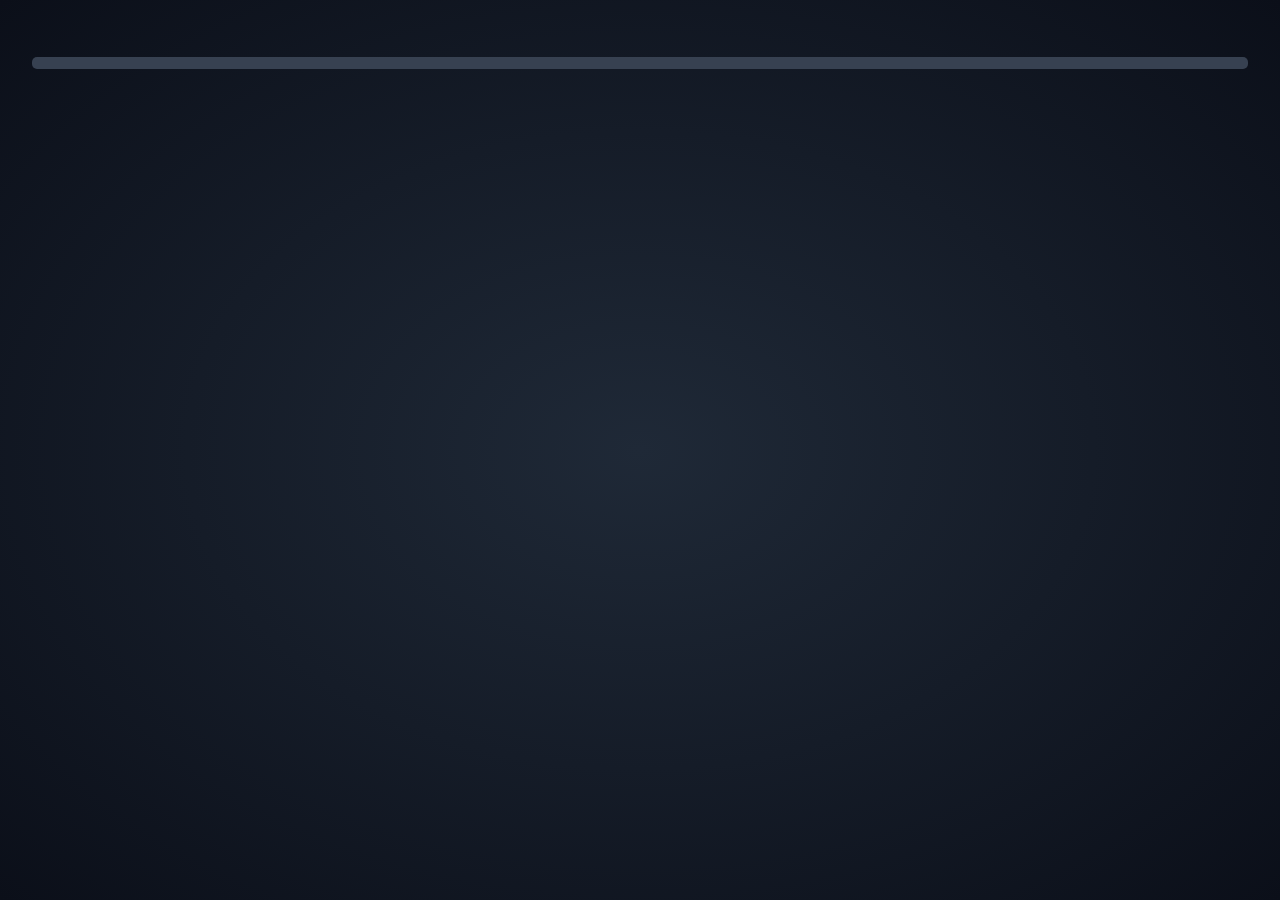
<file: proyek_extension/popup.html>
<!DOCTYPE html>
<html lang="en">

<head>
    <meta charset="UTF-8">
    <title>Hasil Analisis</title>
    <link rel="stylesheet" href="popup.css">
</head>

<body>
    <div id="resultCard" class="result-card">

        <div id="stickerArea" class="sticker-area">
        </div>

        <div class="result-header">
            <span id="resultLabel" class="result-label"></span>
            <span id="resultScore" class="result-score"></span>
        </div>

        <div class="progress-bar-container">
            <div id="progressBar" class="progress-bar"></div>
        </div>

    </div>

    <script src="popup.js"></script>
</body>

</html>
</file>
<file: proyek_extension/popup.css>
/* Import Font (Opsional) */
@import url('https://fonts.googleapis.com/css2?family=Poppins:wght@400;600;700&display=swap');

/* Atur Background Gradien di pop-up */
body {
    font-family: 'Poppins', sans-serif;
    margin: 0;
    padding: 2rem;
    height: 100vh;
    width: 100vw;
    /* Gradien radial-gradient yang sama */
    background: radial-gradient(ellipse at center, #1f2937, #0b0f19);
    color: #e5e7eb;
    overflow: hidden;
    box-sizing: border-box;
}

/* --- KODE DI BAWAH INI ADALAH COPY-PASTE DARI STYLE.CSS LAMA KAMU --- */
/* (Hanya style untuk Kolom Kanan / Hasil) */

.result-card {
    background-color: transparent;
    border-radius: 10px;
    padding: 0;
    margin-top: 20px;
    box-shadow: none;
    text-align: center;
    /* Kita bikin langsung 'show' aja */
    transform: translateY(0);
    opacity: 1;
}

/* Stiker */
.sticker-area {
    text-align: center;
    margin-bottom: 25px;
}

.sticker-area img {
    max-width: 180px;
    /* Ukuran stiker di pop-up */
    height: auto;
    animation: popIn 0.6s cubic-bezier(0.68, -0.55, 0.27, 1.55) forwards;
}

/* Header Hasil */
.result-header {
    margin-bottom: 15px;
    text-align: center;
}

.result-label {
    display: block;
    font-size: 2.0em;
    /* Sedikit lebih kecil buat pop-up */
    font-weight: 700;
    margin-bottom: 5px;
}

.result-score {
    display: block;
    font-size: 1.1em;
    font-weight: 600;
    color: #9ca3af;
}

/* Warna khusus */
.result-card.judi .result-label {
    color: #f87171;
}

.result-card.aman .result-label {
    color: #4ade80;
}

/* Progress Bar */
.progress-bar-container {
    width: 100%;
    background-color: #374151;
    border-radius: 5px;
    height: 12px;
    margin-bottom: 25px;
    overflow: hidden;
}

.progress-bar {
    height: 100%;
    width: 0%;
    /* Mulai dari 0 */
    border-radius: 5px;
    transition: width 0.8s ease-out;
}

.result-card.judi .progress-bar {
    background-color: #f87171;
}

.result-card.aman .progress-bar {
    background-color: #4ade80;
}

/* Animasi Stiker */
@keyframes popIn {
    0% {
        transform: scale(0.5);
        opacity: 0;
    }

    70% {
        transform: scale(1.1);
        opacity: 1;
    }

    100% {
        transform: scale(1);
        opacity: 1;
    }
}
</file>
